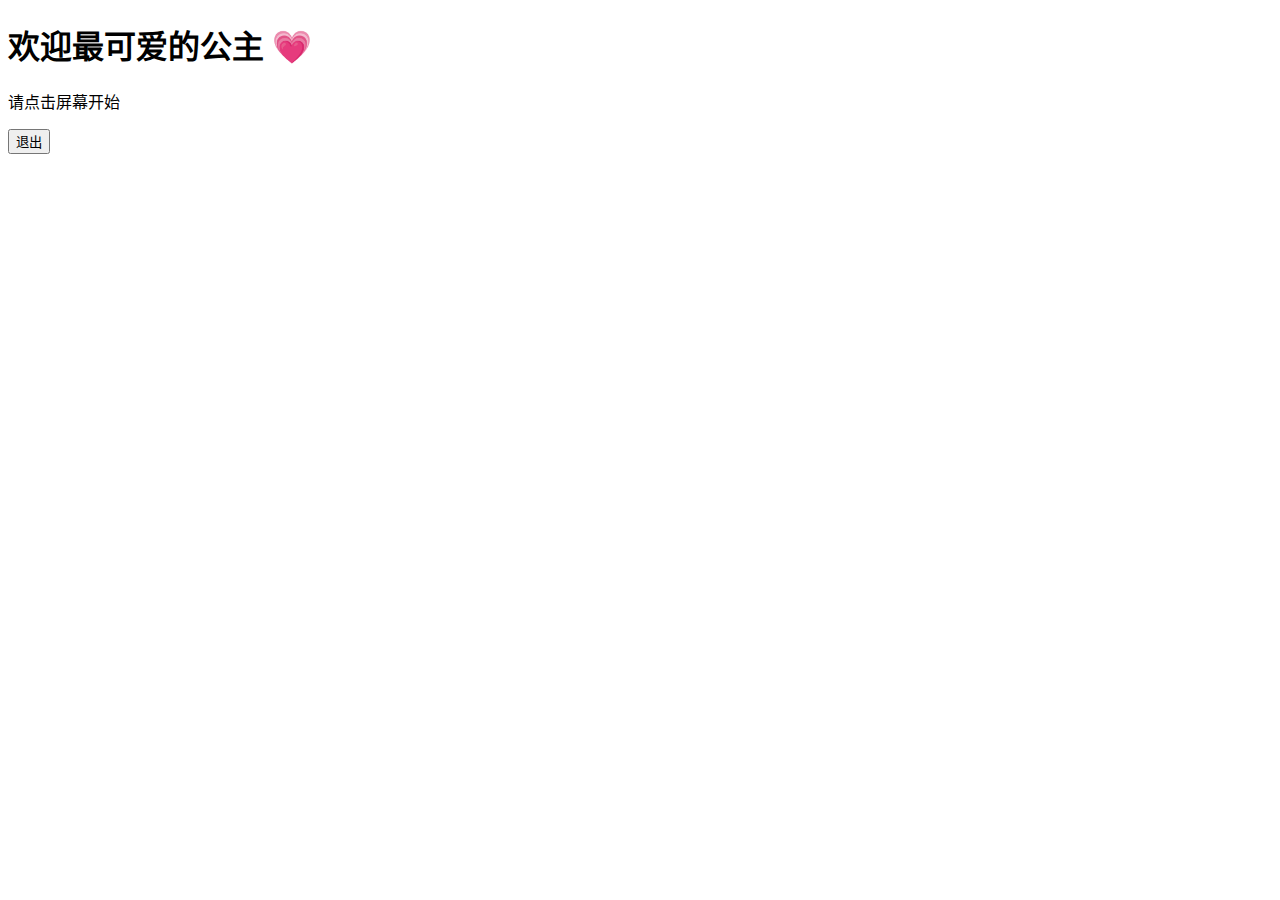
<file: index.html>
<!DOCTYPE html>
<html lang="zh-CN">
<head>
  <meta charset="UTF-8" />
  <meta name="viewport" content="width=device-width, initial-scale=1.0" />
  <title>给最可爱的公主的小语录</title>

  <!-- 引用 CSS -->
  <link rel="stylesheet" href="style.css" />
</head>

<body>

  <!-- 欢迎页面 -->
  <div id="welcome">
    <h1>欢迎最可爱的公主 💗</h1>
    <p>请点击屏幕开始</p>

    <!-- 云朵 -->
    <div class="cloud" style="top:20%; animation-delay:0s;"></div>
    <div class="cloud" style="top:35%; animation-delay:3s;"></div>
    <div class="cloud" style="top:50%; animation-delay:1.5s;"></div>
  </div>

  <!-- 主界面 -->
  <div id="mainPage">
    <button id="exitBtn">退出</button>
    <div id="quoteBox"></div>
  </div>

  <!-- 引用 JS -->
  <script src="script.js"></script>
</body>
</html>
</file>
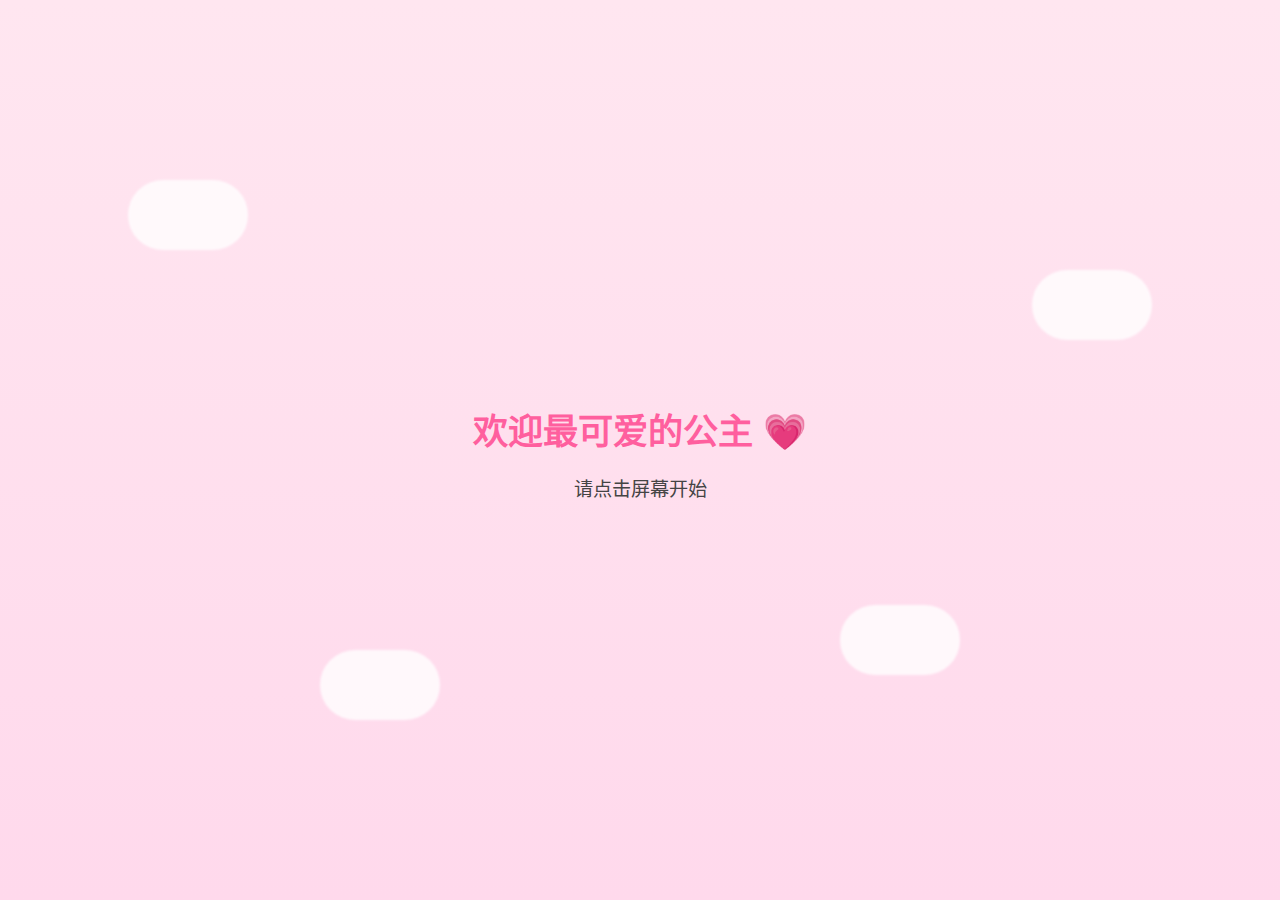
<file: test.html>
<!DOCTYPE html><html lang="zh-CN">
<head>
  <meta charset="UTF-8" />
  <meta name="viewport" content="width=device-width, initial-scale=1.0" />
  <title>欢迎最可爱的公主</title>
  <style>
    body {
      margin: 0;
      padding: 0;
      height: 100vh;
      display: flex;
      justify-content: center;
      align-items: center;
      background: linear-gradient(#ffe6f0, #ffd9ec);
      font-family: "Arial", sans-serif;
      overflow: hidden;
    }/* 开场欢迎画面 */
#welcome {
  position: absolute;
  text-align: center;
  z-index: 5;
  animation: fadeIn 1.5s ease;
}

#welcome h1 {
  font-size: 2.2rem;
  color: #ff5f9e;
  margin-bottom: 20px;
}

#welcome p {
  font-size: 1.2rem;
  color: #444;
}

/* 云朵 */
.cloud {
  position: absolute;
  width: 120px;
  height: 70px;
  background: white;
  border-radius: 40px;
  filter: blur(1px);
  opacity: 0.8;
  animation: float 5s ease-in-out infinite;
}

@keyframes float {
  0% { transform: translateY(0); }
  50% { transform: translateY(-15px); }
  100% { transform: translateY(0); }
}

@keyframes fadeIn {
  from { opacity: 0; }
  to { opacity: 1; }
}

/* 主内容卡片 */
#mainPage {
  display: none;
  flex-direction: column;
  align-items: center;
  z-index: 3;
}

#card {
  width: 85%;
  max-width: 420px;
  padding: 30px;
  background: white;
  border-radius: 20px;
  box-shadow: 0 6px 20px rgba(0,0,0,0.1);
  text-align: center;
  font-size: 1.4rem;
  line-height: 1.6;
  position: relative;
  margin-bottom: 20px;
}

#nextBtn {
  padding: 12px 25px;
  background: #ff85a2;
  color: white;
  border: none;
  border-radius: 12px;
  font-size: 1.1rem;
}

/* 花瓣 */
.petal {
  position: fixed;
  pointer-events: none;
  animation: fall linear forwards;
  opacity: 0.9;
  z-index: 1;
}

@keyframes fall {
  0% { transform: translateY(-10vh) rotate(0deg); opacity: 1; }
  100% { transform: translateY(110vh) rotate(360deg); opacity: 0; }
}

  </style>
</head>
<body>  <!-- 欢迎画面 -->  <div id="welcome">
    <h1>欢迎最可爱的公主 💗</h1>
    <p>请点击屏幕开始</p>
  </div>  <!-- 云朵 -->  <div class="cloud" style="top:20%; left:10%; animation-delay:0s;"></div>
  <div class="cloud" style="top:30%; right:10%; animation-delay:1s;"></div>
  <div class="cloud" style="bottom:20%; left:25%; animation-delay:0.5s;"></div>
  <div class="cloud" style="bottom:25%; right:25%; animation-delay:1.5s;"></div>  <!-- 主内容 -->  <div id="mainPage">
    <div id="card">点一下以获得一句鼓励 💗</div>
    <button id="nextBtn">下一句</button>
  </div>  <script>
    const quotes = [
      "你已经做得够好，不用再对自己那么严格。",
      "我一直都看到你的努力，不要小看自己。",
      "累的话就休息一下，我永远站在你那边。",
      "你值得被爱，也值得被温柔对待。",
      "再小的进步也是进步，我为你骄傲。",
      "别急，你正在慢慢变得更好。",
      "你从来不需要假装坚强，我会陪你。"
    ];

    const flowers = ["🌸", "🌻", "🌹"];  
    let index = 0;

    // 点击欢迎画面 → 进入主页面
    document.body.addEventListener("click", () => {
      document.getElementById("welcome").style.display = "none";
      document.getElementById("mainPage").style.display = "flex";
    }, { once: true });

    document.getElementById("nextBtn").addEventListener("click", () => {
      document.getElementById("card").textContent = quotes[index];
      index = (index + 1) % quotes.length;
      spawnPetals();
    });

    function spawnPetals() {
      for (let i = 0; i < 18; i++) {
        const petal = document.createElement("div");
        petal.className = "petal";
        petal.textContent = flowers[Math.floor(Math.random() * flowers.length)];
        petal.style.left = Math.random() * 100 + "vw";
        petal.style.fontSize = (20 + Math.random() * 20) + "px";
        petal.style.animationDuration = (3 + Math.random() * 3) + "s";
        document.body.appendChild(petal);
        setTimeout(() => petal.remove(), 6000);
      }
    }
  </script></body>
</html>
</file>
<file: style.css>

</file>
